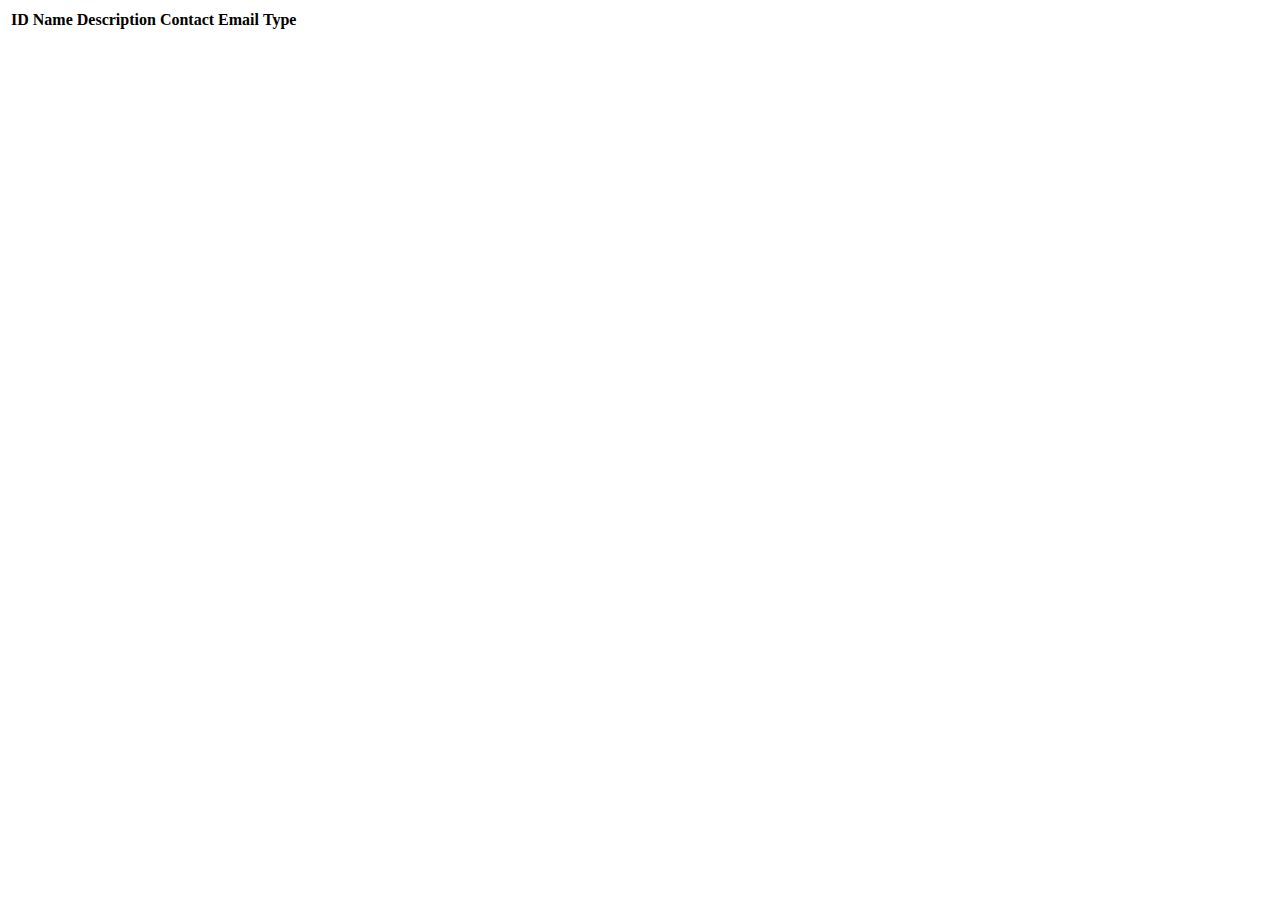
<file: src/main/resources/templates/events/index.html>
<!DOCTYPE html>
<html lang="en" xmlns:th="http://www.thymeleaf.org/">
<head th:replace="fragments :: head"></head>
<body class="container">

<header th:replace="fragments :: header"></header>
<!--<nav th:replace = "fragments:: navigation"> </nav>-->

<table class="table table-striped">
    <thead>
    <tr>
        <th>ID</th>
        <th>Name</th>
        <th>Description</th>
        <th>Contact Email</th>
        <th>Type</th>
    </tr>
    </thead>
    <tr th:each="event : ${events}">
        <td th:text="${event.id}"></td>
        <td th:text="${event.name}"></td>
        <td th:text="${event.description}"></td>
        <td th:text="${event.contactEmail}"></td>
        <td th:text="${event.type.displayName}"></td>
    </tr>
</table>

</body>
</html>
</file>
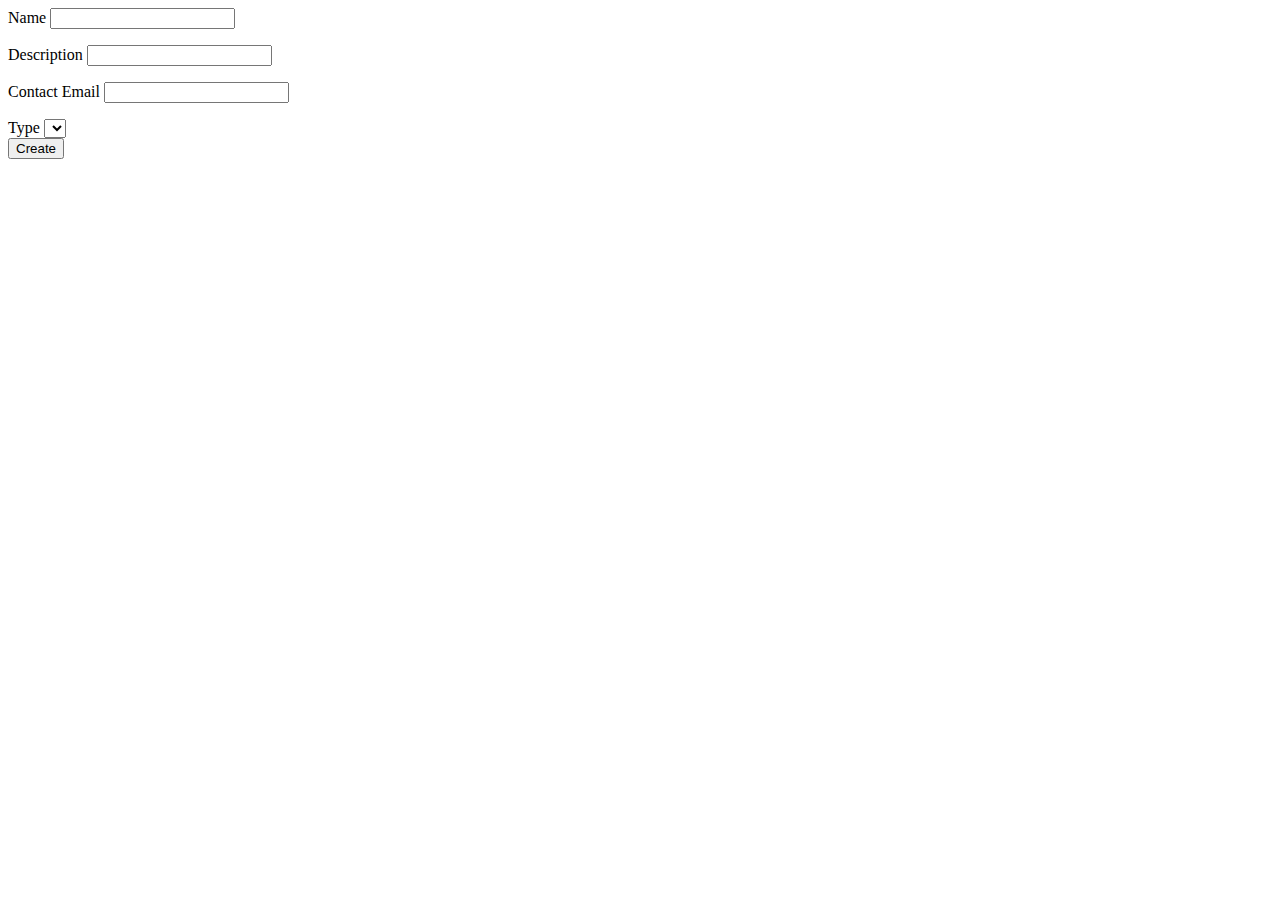
<file: src/main/resources/templates/events/create.html>
<!DOCTYPE html>
<html lang="en" xmlns:th="http://www.thymeleaf.org/">
<head th:replace="fragments :: head"></head>
<body class="container">
<header th:replace="fragments :: header"></header>
<!--<nav th:replace = "fragments:: navigation"> </nav>-->

<form method="post">
    <div class="form-group">
        <label>Name
            <input type="text" th:field ="${event.name}" class="form-control">
        </label>
        <p class ="error" th:errors ="${event.name}"></p>
    </div>
    <div class="form-group">
        <label>Description
            <input type="text" th:field ="${event.description}" class="form-control">
        </label>
        <p class ="error" th:errors ="${event.description}"></p>
    </div>
    <div class="form-group">
        <label>Contact Email
            <input type="text" th:field ="${event.contactEmail}" class="form-control">
        </label>
        <p class ="error" th:errors ="${event.contactEmail}"></p>
    </div>
    <div class="form-group">
        <label> Type
            <select th:field="${event.type}">
                <option th:each="type : ${types}"
                        th:value="${type}"
                        th:text="${type.displayName}"
                ></option>
            </select>
        </label>
    </div>

    <div class="form-group">
        <input type="submit" value="Create" class="btn btn-success">
    </div>
</form>

</body>
</html>
</file>
